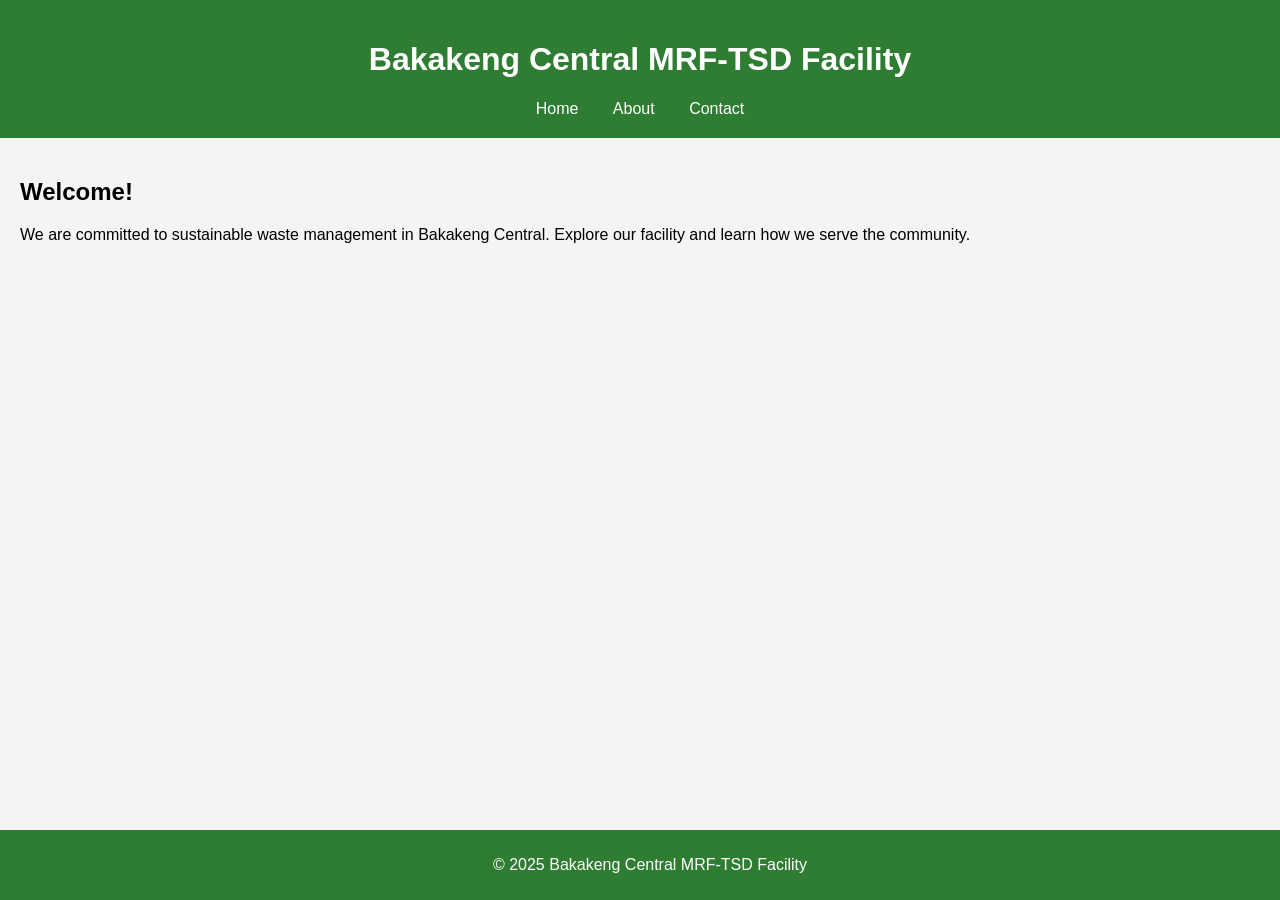
<file: index.html>
<!DOCTYPE html>
<html lang="en">
<head>
  <meta charset="UTF-8" />
  <meta name="viewport" content="width=device-width, initial-scale=1.0"/>
  <title>Bakakeng Central MRF-TSD Facility</title>
  <link rel="stylesheet" href="style.css" />
</head>
<body>
  <header>
    <h1>Bakakeng Central MRF-TSD Facility</h1>
    <nav>
      <a href="index.html">Home</a>
      <a href="about.html">About</a>
      <a href="contact.html">Contact</a>
    </nav>
  </header>

  <main>
    <section>
      <h2>Welcome!</h2>
      <p>We are committed to sustainable waste management in Bakakeng Central. Explore our facility and learn how we serve the community.</p>
    </section>
  </main>

  <footer>
    <p>&copy; 2025 Bakakeng Central MRF-TSD Facility</p>
  </footer>
</body>
</html>
</file>
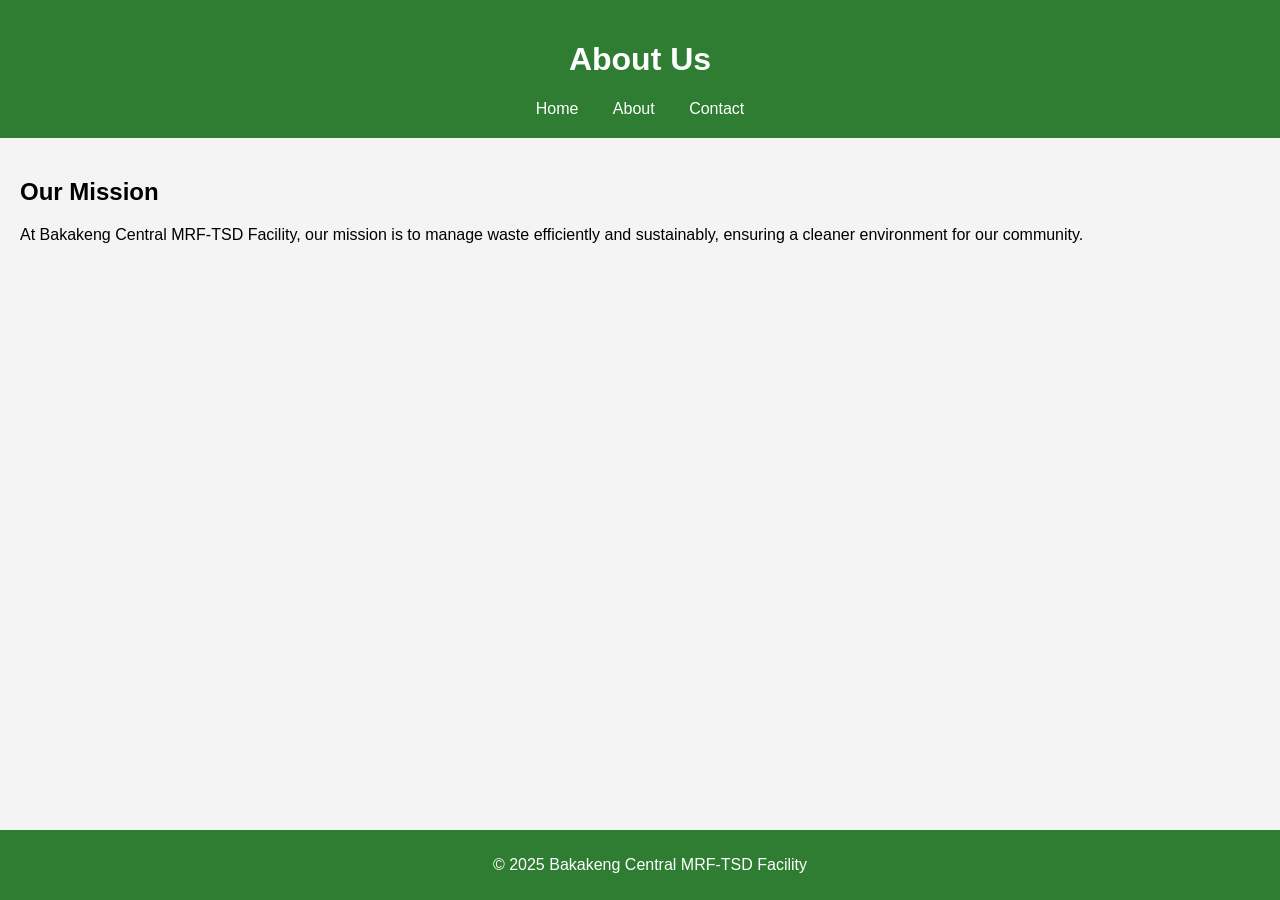
<file: about.html>
<!DOCTYPE html>
<html lang="en">
<head>
  <meta charset="UTF-8" />
  <meta name="viewport" content="width=device-width, initial-scale=1.0"/>
  <title>About Us - Bakakeng Central MRF-TSD Facility</title>
  <link rel="stylesheet" href="style.css" />
</head>
<body>
  <header>
    <h1>About Us</h1>
    <nav>
      <a href="index.html">Home</a>
      <a href="about.html">About</a>
      <a href="contact.html">Contact</a>
    </nav>
  </header>

  <main>
    <section>
      <h2>Our Mission</h2>
      <p>At Bakakeng Central MRF-TSD Facility, our mission is to manage waste efficiently and sustainably, ensuring a cleaner environment for our community.</p>
    </section>
  </main>

  <footer>
    <p>&copy; 2025 Bakakeng Central MRF-TSD Facility</p>
  </footer>
</body>
</html>
</file>
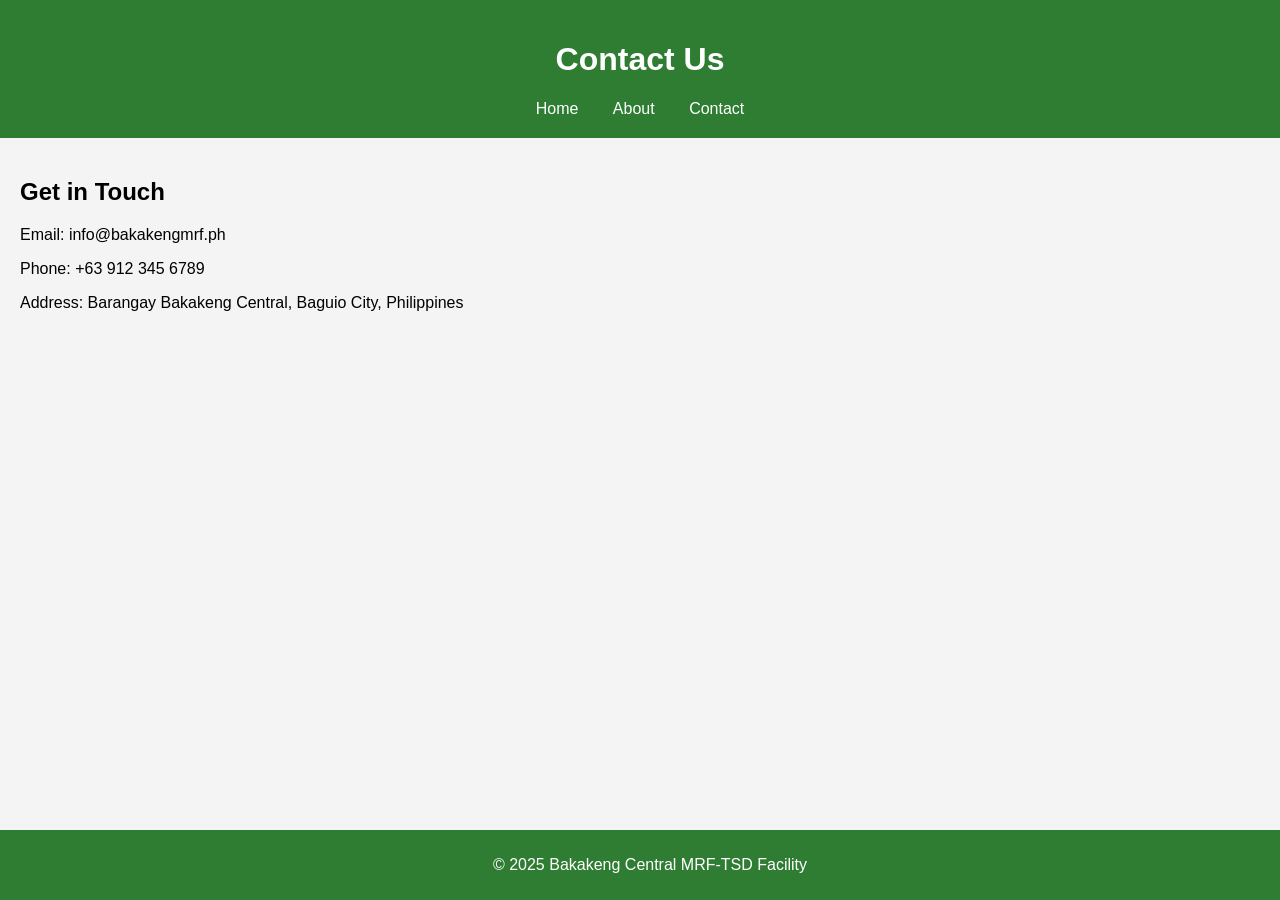
<file: contact.html>
<!DOCTYPE html>
<html lang="en">
<head>
  <meta charset="UTF-8" />
  <meta name="viewport" content="width=device-width, initial-scale=1.0"/>
  <title>Contact Us - Bakakeng Central MRF-TSD Facility</title>
  <link rel="stylesheet" href="style.css" />
</head>
<body>
  <header>
    <h1>Contact Us</h1>
    <nav>
      <a href="index.html">Home</a>
      <a href="about.html">About</a>
      <a href="contact.html">Contact</a>
    </nav>
  </header>

  <main>
    <section>
      <h2>Get in Touch</h2>
      <p>Email: info@bakakengmrf.ph</p>
      <p>Phone: +63 912 345 6789</p>
      <p>Address: Barangay Bakakeng Central, Baguio City, Philippines</p>
    </section>
  </main>

  <footer>
    <p>&copy; 2025 Bakakeng Central MRF-TSD Facility</p>
  </footer>
</body>
</html>
</file>
<file: style.css>
body {
  font-family: Arial, sans-serif;
  margin: 0;
  padding: 0;
  background-color: #f4f4f4;
}

header {
  background-color: #2e7d32;
  color: white;
  padding: 20px;
  text-align: center;
}

nav {
  margin-top: 10px;
}

nav a {
  color: white;
  margin: 0 15px;
  text-decoration: none;
}

nav a:hover {
  text-decoration: underline;
}

main {
  padding: 20px;
}

footer {
  background-color: #2e7d32;
  color: white;
  text-align: center;
  padding: 10px;
  position: fixed;
  bottom: 0;
  width: 100%;
}
</file>
